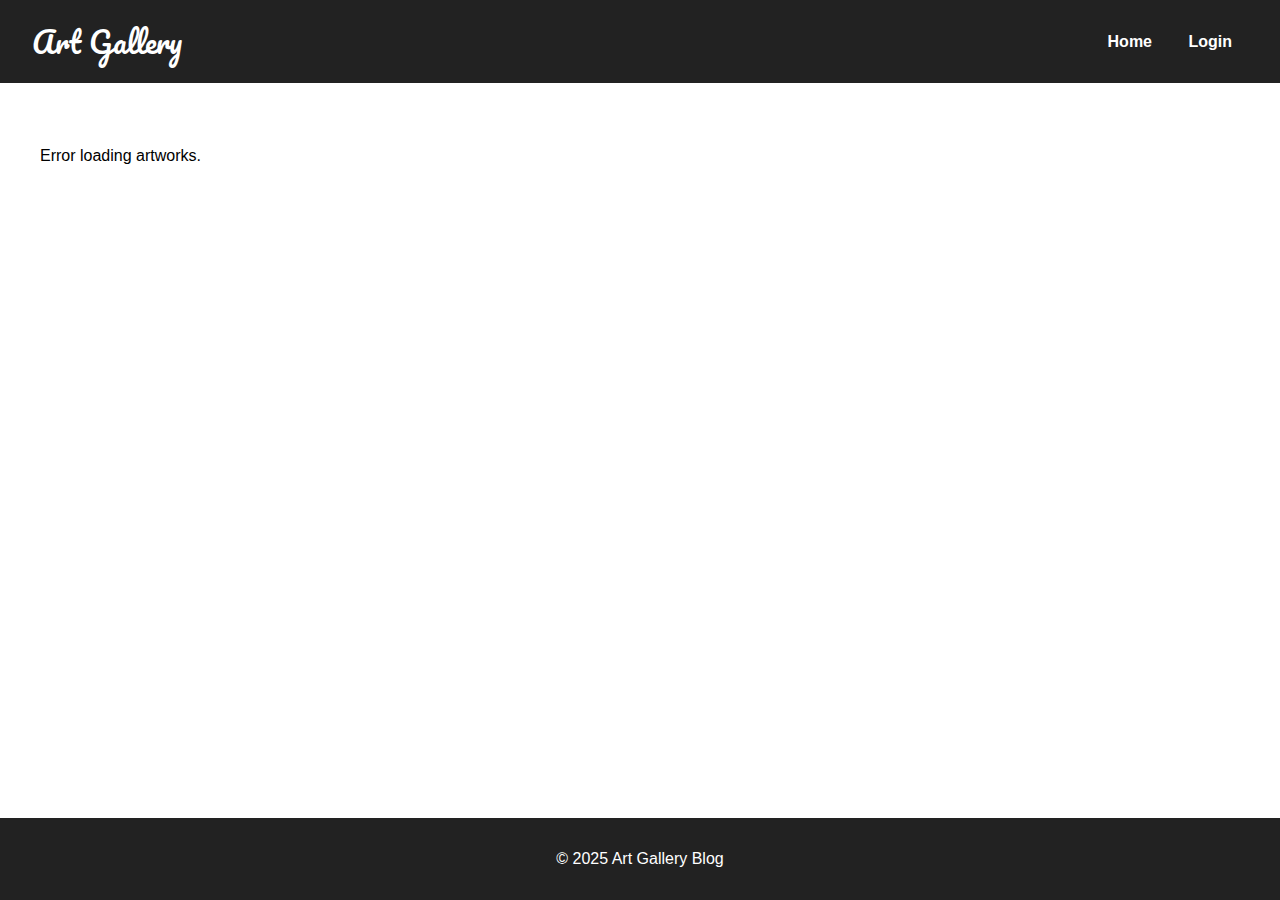
<file: index.html>
<!DOCTYPE html>
<html lang="en">
<head>
  <meta charset="UTF-8" />
  <meta name="Description" content="Art Gallery Homepage" />
  <meta name="viewport" content="width=device-width, initial-scale=1.0" />
  <title>Homepage - ArtGallery</title>
  <link href="https://fonts.googleapis.com/css2?family=Pacifico&display=swap" rel="stylesheet" />
  <link rel="stylesheet" href="css/style.css" />
</head>
<body>
  <header>
    <nav class="navbar">
      <h1 class="logo">Art Gallery</h1>
      <div class="nav-links">
        <a href="/index.html">Home</a>
        <a href="/artwork/create.html" id="post-link" style="display:none;">Post</a>
        <a href="/artwork/profile.html" id="profile-link" style="display:none;">Profile</a>
        <a href="../account/login.html" id="login-link">Login</a>
        <a href="#" id="logout-link" style="display:none;">Logout</a>
      </div>
    </nav>
  </header>

  <main>
    <section id="gallery" class="gallery-grid">
    </section>
  </main>

  <footer>
    <p>&copy; 2025 Art Gallery Blog</p>
  </footer>

  <script src="js/script.js"></script>
  <script src="/js/navbar.js"></script>
</body>
</html>
</file>
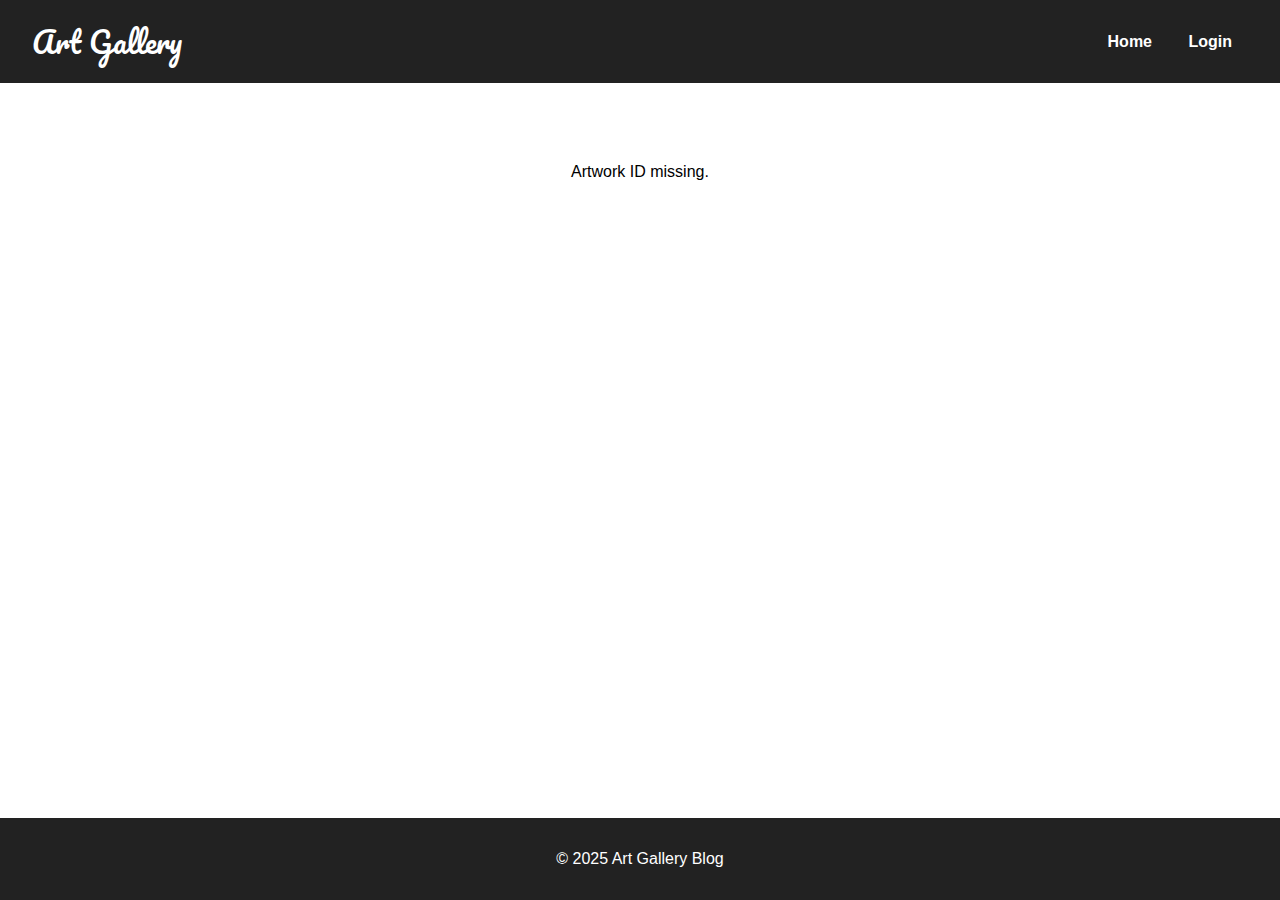
<file: artwork/index.html>
<!DOCTYPE html>
<html lang="en">
<head>
  <meta charset="UTF-8" />
  <meta name="Description" content="Artwork details page after clicking a certain artwork" />
  <meta name="viewport" content="width=device-width, initial-scale=1.0" />
  <title>Artwork Details - ArtGallery</title>
  <link rel="stylesheet" href="../css/style.css" />
  <link href="https://fonts.googleapis.com/css2?family=Pacifico&display=swap" rel="stylesheet" />
</head>
<body>
  <header>
    <nav class="navbar">
      <h1 class="logo">Art Gallery</h1>
      <div class="nav-links">
        <a href="../index.html">Home</a>
        <a href="create.html" id="post-link" style="display:none;">Post</a>
        <a href="profile.html" id="profile-link" style="display:none;">Profile</a>
        <a href="../account/login.html" id="login-link">Login</a>
        <a href="#" id="logout-link" style="display:none;">Logout</a>
      </div>
    </nav>
  </header>

  <main>
    <section id="artwork-detail" class="artwork-detail">
    </section>
  </main>

  <footer>
    <p>&copy; 2025 Art Gallery Blog</p>
  </footer>

  <script src="../js/artwork.js"></script>
  <script src="../js/navbar.js"></script>
</body>
</html>
</file>
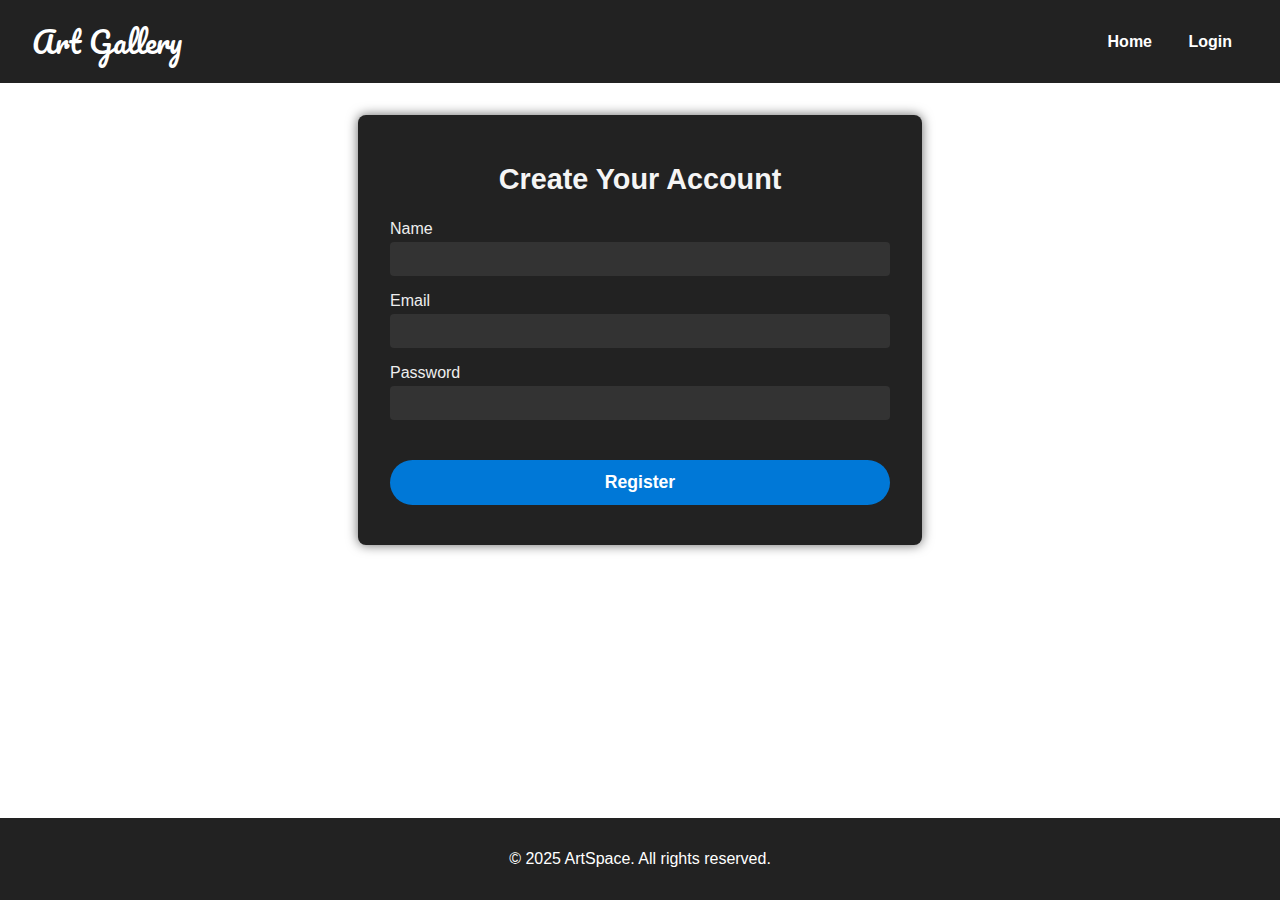
<file: account/register.html>
<!DOCTYPE html>
<html lang="en">
<head>
  <meta charset="UTF-8" />
  <meta name="Description" content="Art Gallery account registration page" />
  <meta name="viewport" content="width=device-width, initial-scale=1" />
  <title>Register - ArtGallery</title>
  <link rel="stylesheet" href="../css/style.css" />
  <link href="https://fonts.googleapis.com/css2?family=Pacifico&display=swap" rel="stylesheet" />
</head>
<body>
  <header>
    <nav class="navbar">
      <h1 class="logo">Art Gallery</h1>
      <div class="nav-links">
        <a href="/index.html">Home</a>
        <a href="/artwork/create.html" id="post-link" style="display:none;">Post</a>
        <a href="login.html" id="login-link">Login</a>
        <a href="#" id="logout-link" style="display:none;">Logout</a>
      </div>
    </nav>
  </header>

  <main>
    <section class="form-container">
      <h2>Create Your Account</h2>
      <form id="register-form">
        <label>
          Name
          <input
            type="text"
            name="name"
            pattern="^[a-zA-Z0-9_]+$"
            title="Only letters, numbers and underscore allowed"
            required
          />
        </label>
        <label>
          Email
          <input
            type="email"
            name="email"
            pattern=".+@stud.noroff.no"
            title="Must be a valid stud.noroff.no email"
            required
          />
        </label>
        <label>
          Password
          <input type="password" name="password" minlength="8" required />
        </label>
        <button type="submit">Register</button>
      </form>
      <p id="form-message"></p>
    </section>
  </main>

  <footer>
    <p>&copy; 2025 ArtSpace. All rights reserved.</p>
  </footer>

  <script src="../js/register.js"></script>
  <script src="../js/navbar.js"></script>
</body>
</html>
</file>
<file: css/style.css>
/* === RESET & BASE STYLES === */
html, body {
  height: 100%;
  margin: 0;
  padding: 0;
}

body {
  font-family: Arial, sans-serif;
  margin: 0;
  padding: 0;
  display: flex;
  flex-direction: column;
  min-height: 100vh;
}

/* === LAYOUT === */
main {
  flex: 1;
  display: block;
  padding: 2rem 1rem;
}

/* === HEADER & NAVBAR === */
header {
  background-color: #222; 
  padding: 1rem 2rem;
  color: white;
}

.navbar {
  display: flex;
  justify-content: space-between; 
  align-items: center;
}

.navbar h1 {
  margin: 0 1.5rem 0 0;
  font-size: 1.8rem;
  font-family: 'Pacifico', cursive;
  color: #fff;
  font-weight: 500;
  text-decoration: none;
}

nav a {
  margin: 0 1rem;
  color: #fff;
  text-decoration: none;
  font-weight: bolder;
}

/* === FOOTER === */
footer {
  background: #222;
  color: white;
  padding: 1rem;
  text-align: center;
}

/* === GALLERY GRID & ART CARDS === */
.gallery-grid {
  display: grid;
  grid-template-columns: repeat(auto-fit, minmax(250px, 1fr));
  max-width: 1200px;
  margin: 0 auto;
  gap: 3rem;
  padding: 1rem;
}

.art-card {
  background: #e7e7e7;
  border-radius: 8px;
  overflow: hidden;
  cursor: pointer;
  transition: transform 0.2s;
  color: #222;
  font-family: 'Roboto', sans-serif;
}

.art-card:hover {
  transform: scale(1.02);
}

.art-card img {
  width: 100%;
  height: 200px;
  object-fit: cover;
}

.art-info {
  padding: 0.2rem 0.5rem;
  font-size: 0.9rem;
}

/* === ARTWORK DETAIL PAGE === */
.artwork-detail {
  display: flex;
  flex-direction: column;
  align-items: center;
  padding: 2rem;
}

.artwork-full {
  max-width: 800px;
  display: flex;
  flex-direction: column;
  gap: 1.5rem;
}

.artwork-full img {
  width: 100%;
  max-height: 500px;
  object-fit: contain;
  border-radius: 8px;
}

.artwork-text {
  background: #f5f5f5;
  padding: 1rem;
  border-radius: 6px;
  line-height: 1.6;
}

/* === FORM STYLES === */
.form-container {
  max-width: 500px;
  margin: 0 auto;
  padding: 1.5rem 2rem;
  background-color: #222;
  border-radius: 8px;
  box-shadow: 0 0 12px rgba(0, 0, 0, 0.6);
  color: #eee;
  font-family: 'Roboto', sans-serif;
}

.form-container h2 {
  margin-bottom: 1.5rem;
  font-weight: 700;
  font-size: 1.8rem;
  color: #f5f5f5;
  text-align: center;
}

form label {
  display: block;
  margin-bottom: 1rem;
  font-weight: 500;
}

form input[type="text"],
form input[type="number"],
form input[type="url"],
form input[type="email"],
form input[type="password"],
form textarea {
  width: 100%;
  padding: 0.5rem 0.75rem;
  margin-top: 0.25rem;
  border: none;
  border-radius: 4px;
  font-size: 1rem;
  background-color: #333;
  color: #eee;
  box-sizing: border-box;
  transition: background-color 0.3s ease;
}

form input:focus,
form textarea:focus {
  background-color: #444;
  outline: none;
}

form textarea {
  resize: vertical;
  min-height: 100px;
}

form button[type="submit"] {
  background-color: #0078d7; 
  color: #fff;
  padding: 0.75rem 1.5rem;
  border: none;
  border-radius: 25px;
  font-size: 1.1rem;
  cursor: pointer;
  font-weight: 600;
  margin-top: 1.5rem;
  width: 100%;
  transition: background-color 0.3s ease;
}

form button[type="submit"]:hover {
  background-color: #005ea3;
}

#form-message {
  margin-top: 1rem;
  font-weight: 600;
  text-align: center;
}

/* === BUTTONS: EDIT & DELETE === */
.edit-btn, 
.delete-btn {
  background-color: #222;
  color: white;
  border: none;
  padding: 8px 12px;
  margin-bottom: 10px; 
  cursor: pointer;
  border-radius: 4px;
  font-weight: bold;
  transition: background-color 0.3s ease;
}

.edit-btn:hover, 
.delete-btn:hover {
  background-color: #333; 
}

/* === UTILITIES === */
.hidden {
  display: none;
}

/* === RESPONSIVE === */
@media (max-width: 600px) {
  .form-container {
    margin: 2rem 1rem 3rem;
    padding: 1.5rem;
  }
}
</file>
